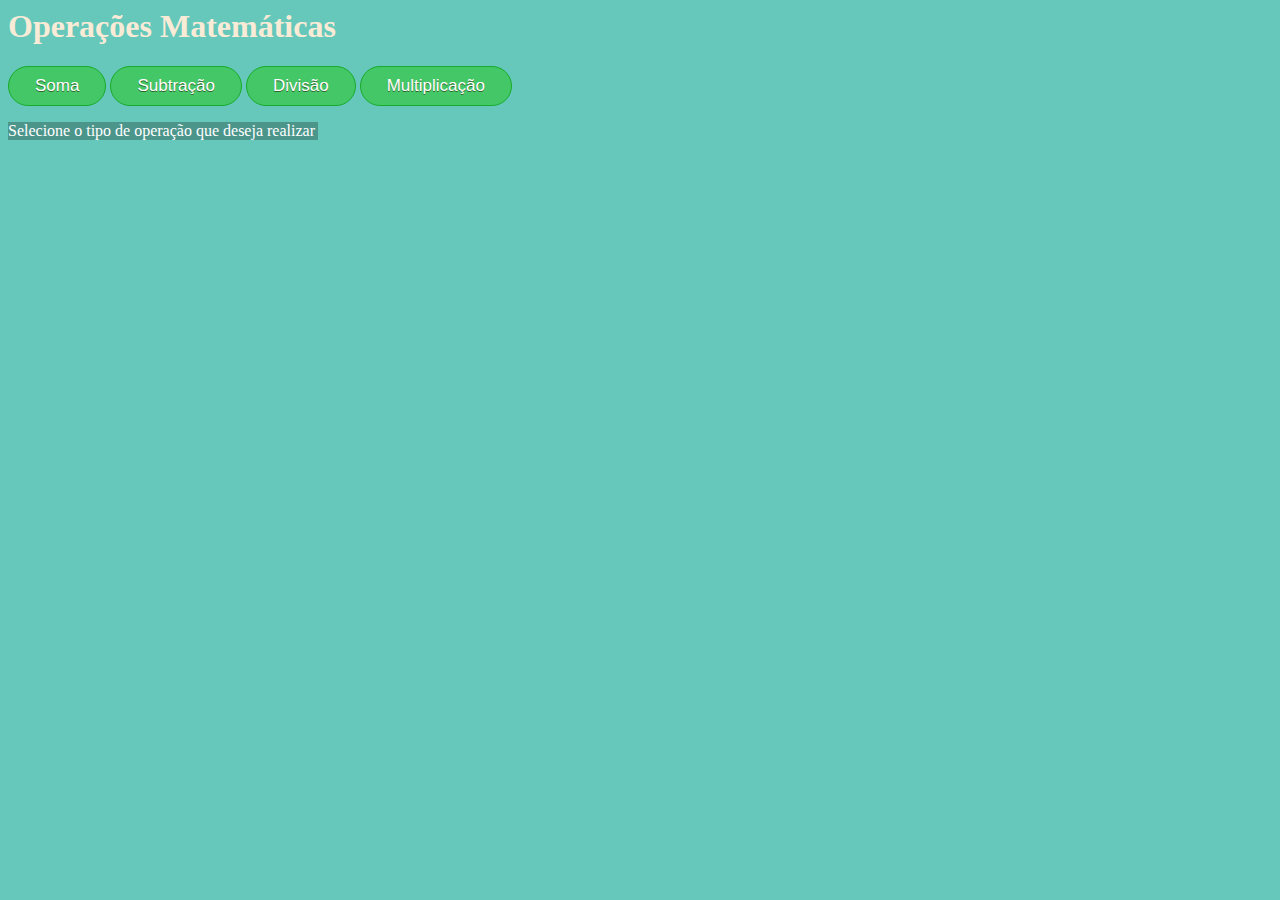
<file: Op_Mathematics/public/index.html>
<html>
    <head>
        <title>Operações matemáticas</title>
        <link href="/Op_Mathematics/assets/style.css" rel="stylesheet">
    </head>
    <script src="functions.js"></script>
   
    <body>

        <h1>Operações Matemáticas</h1>       
        <button type="button" class="soma" onclick="Soma()">Soma</button>
        <button type="button" class="sub" onclick="Sub()">Subtração</button>
        <button type="button" class="div" onclick="Div()">Divisão</button>
        <button type="button" class="multi" onclick="Multi()">Multiplicação</button>
    </body>
    <p>Selecione o tipo de operação que deseja realizar</p>
</html>
</file>
<file: Op_Mathematics/assets/style.css>
.soma {
	background-color:#44c767;
	border-radius:28px;
	border:1px solid #18ab29;
	display:inline-block;
	cursor:pointer;
	color:#ffffff;
	font-family:Arial;
	font-size:17px;
	padding:9px 26px;
	text-decoration:none;
	text-shadow:0px 1px 0px #2f6627;
}
.soma:hover {
	background-color:#5cbf2a;
}
.soma:active {
	position:relative;
	top:1px;
}

.sub {
	background-color:#44c767;
	border-radius:28px;
	border:1px solid #18ab29;
	display:inline-block;
	cursor:pointer;
	color:#ffffff;
	font-family:Arial;
	font-size:17px;
	padding:9px 26px;
	text-decoration:none;
	text-shadow:0px 1px 0px #2f6627;
}
.sub:hover {
	background-color:#5cbf2a;
}
.sub:active {
	position:relative;
	top:1px;
}

.div {
	background-color:#44c767;
	border-radius:28px;
	border:1px solid #18ab29;
	display:inline-block;
	cursor:pointer;
	color:#ffffff;
	font-family:Arial;
	font-size:17px;
	padding:9px 26px;
	text-decoration:none;
	text-shadow:0px 1px 0px #2f6627;
}
.div:hover {
	background-color:#5cbf2a;
}
.div:active {
	position:relative;
	top:1px;
}

.multi {
	background-color:#44c767;
	border-radius:28px;
	border:1px solid #18ab29;
	display:inline-block;
	cursor:pointer;
	color:#ffffff;
	font-family:Arial;
	font-size:17px;
	padding:9px 26px;
	text-decoration:none;
	text-shadow:0px 1px 0px #2f6627;
}
.multi:hover {
	background-color:#5cbf2a;
}
.multi:active {
	position:relative;
	top:1px;
}

body {
    cursor:help;
}

p{
    color:white;
    background-color: #4b958b;
    width: 310px;
}

body{
	background-color:#65c8bb;
}

h1{
	color:antiquewhite;
}
</file>
